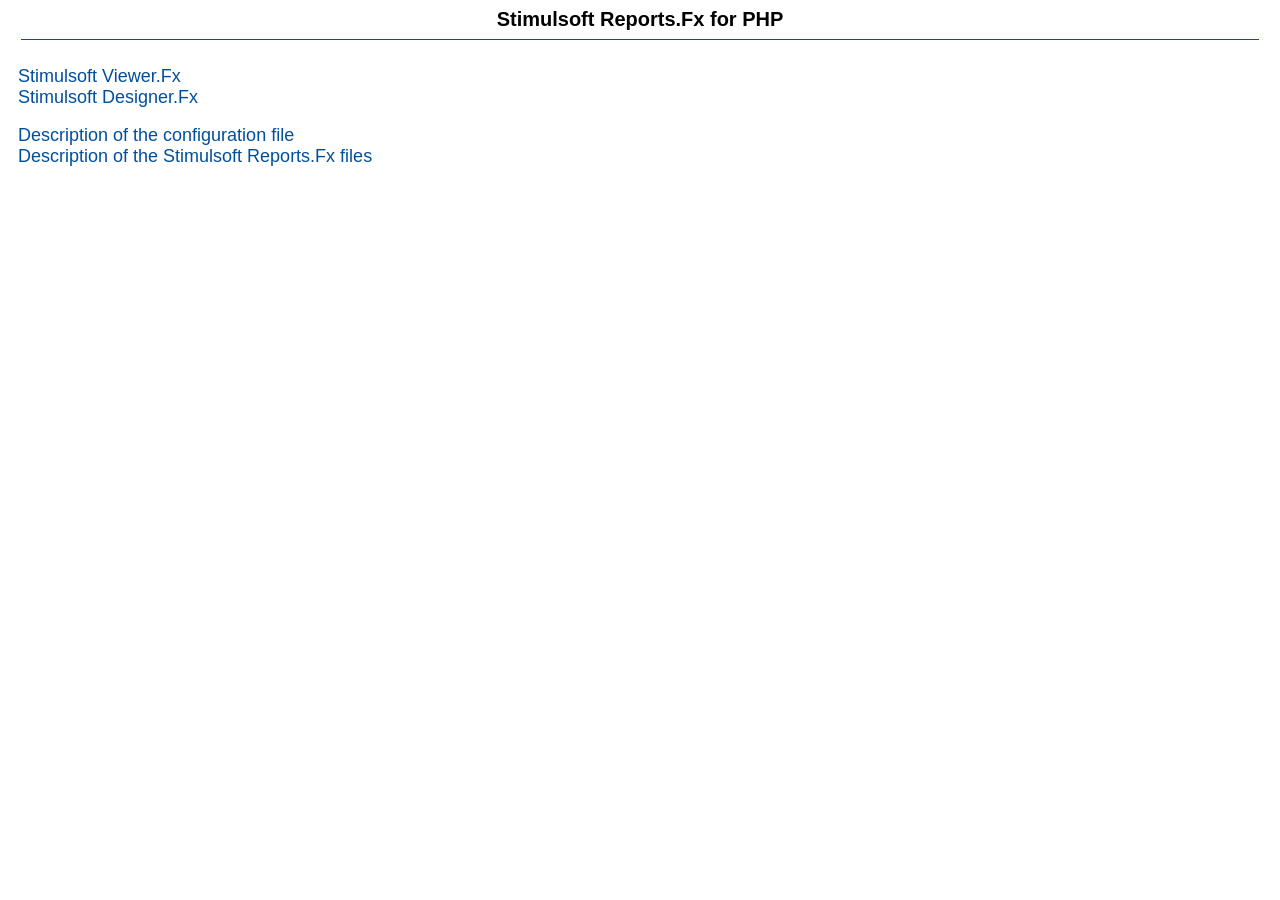
<file: app/reports/stimulrep/index.html>
<html>
<head>
	<title>Stimulsoft Reports.Fx for PHP</title>
	<link href="styles.css" type="text/css" rel="stylesheet">
</head>
<body>
	<h1>Stimulsoft Reports.Fx for PHP</h1><hr><br>

	<h2>
	<a href="viewer.html">Stimulsoft Viewer.Fx</a><br>
	<a href="designer.html">Stimulsoft Designer.Fx</a><br><br>
	<a href="config.html">Description of the configuration file</a><br>
	<a href="files.html">Description of the Stimulsoft Reports.Fx files</a><br>
	</h2>
</body>
</html>
</file>
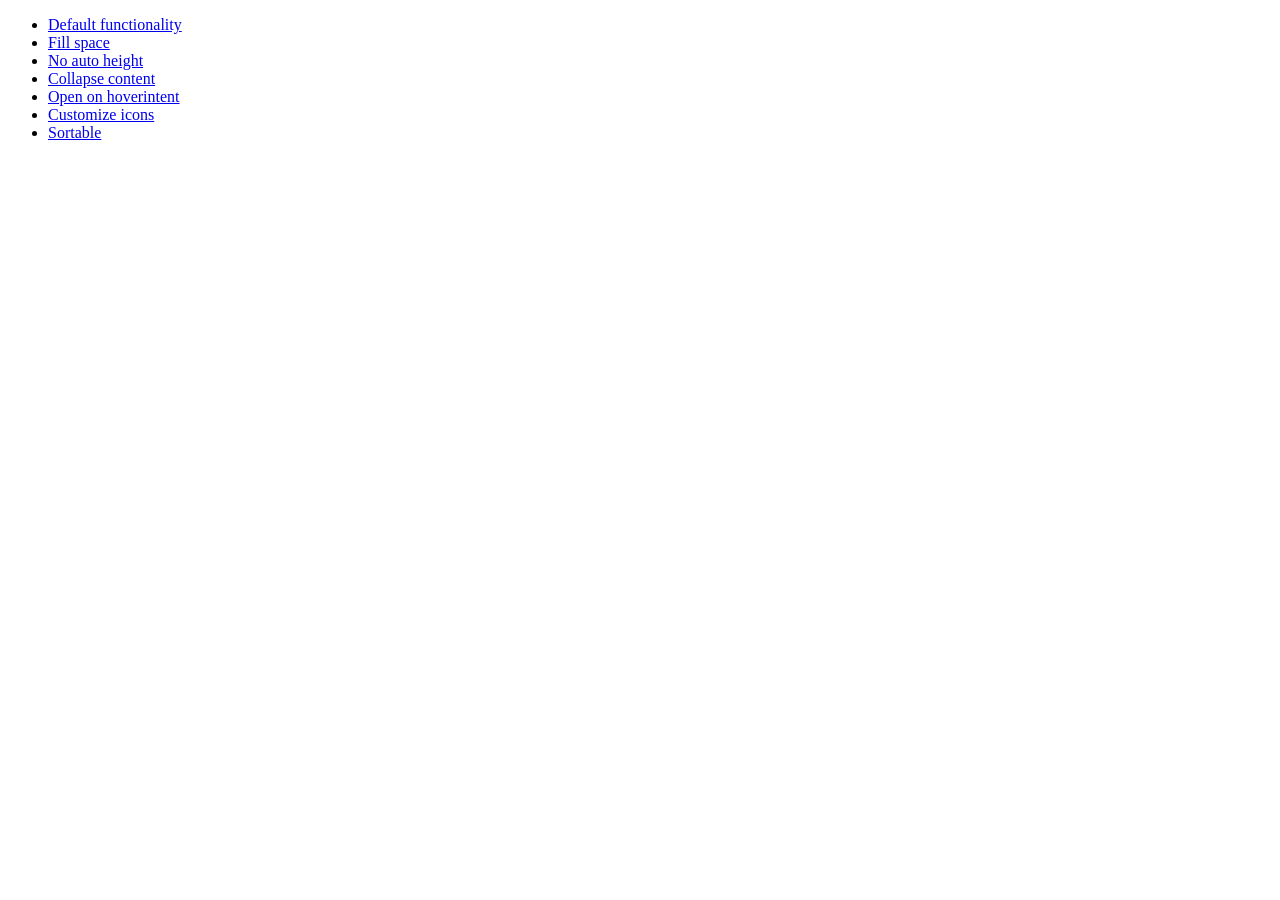
<file: jquery-ui/development-bundle/demos/accordion/index.html>
<!doctype html>
<html lang="en">
<head>
	<meta charset="utf-8">
	<title>jQuery UI Accordion Demos</title>
</head>
<body>

<ul>
	<li><a href="default.html">Default functionality</a></li>
	<li><a href="fillspace.html">Fill space</a></li>
	<li><a href="no-auto-height.html">No auto height</a></li>
	<li><a href="collapsible.html">Collapse content</a></li>
	<li><a href="hoverintent.html">Open on hoverintent</a></li>
	<li><a href="custom-icons.html">Customize icons</a></li>
	<li><a href="sortable.html">Sortable</a></li>
</ul>

</body>
</html>
</file>
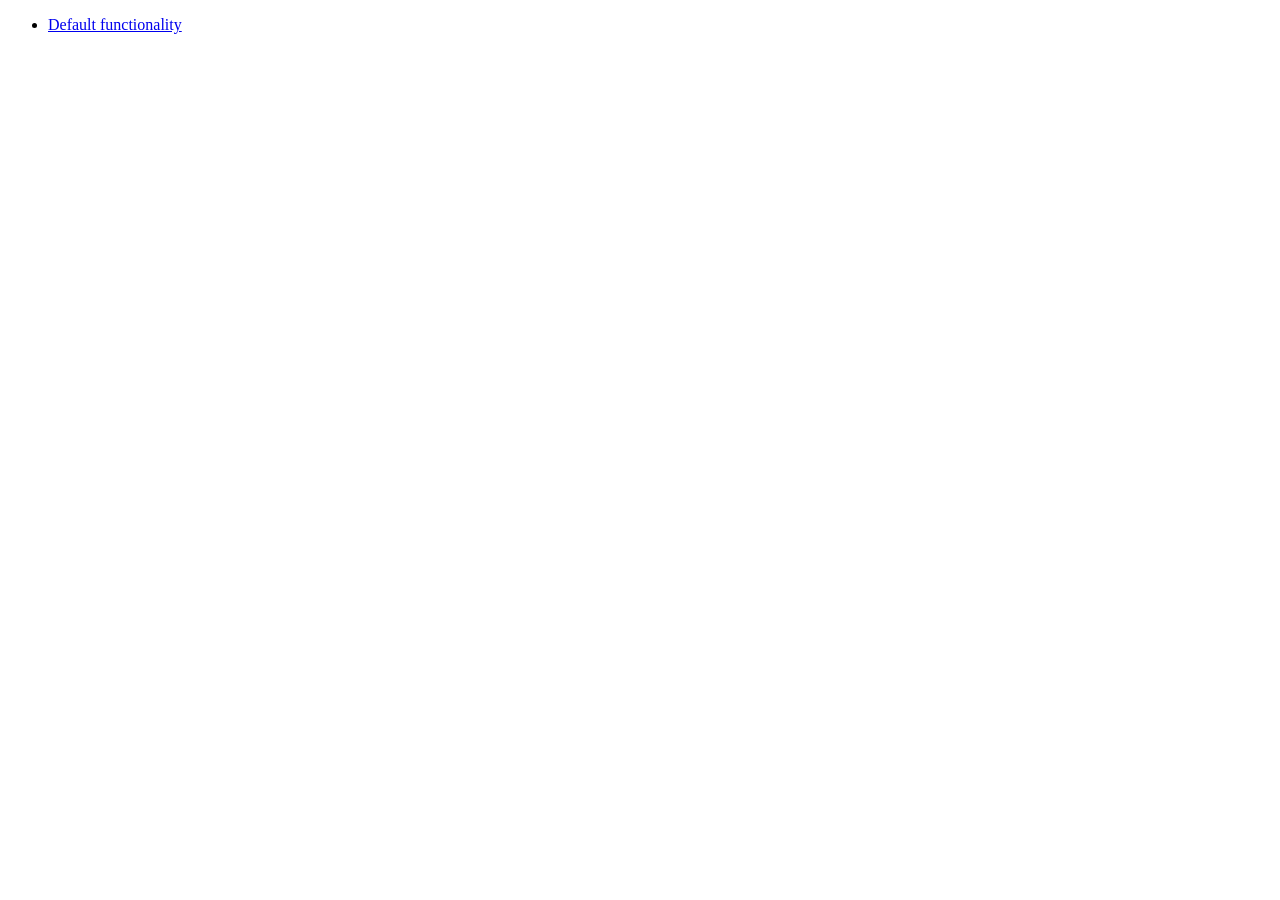
<file: jquery-ui/development-bundle/demos/addClass/index.html>
<!doctype html>
<html lang="en">
<head>
	<meta charset="utf-8">
	<title>jQuery UI Effects Demos</title>
</head>
<body>

<ul>
	<li><a href="default.html">Default functionality</a></li>
</ul>

</body>
</html>
</file>
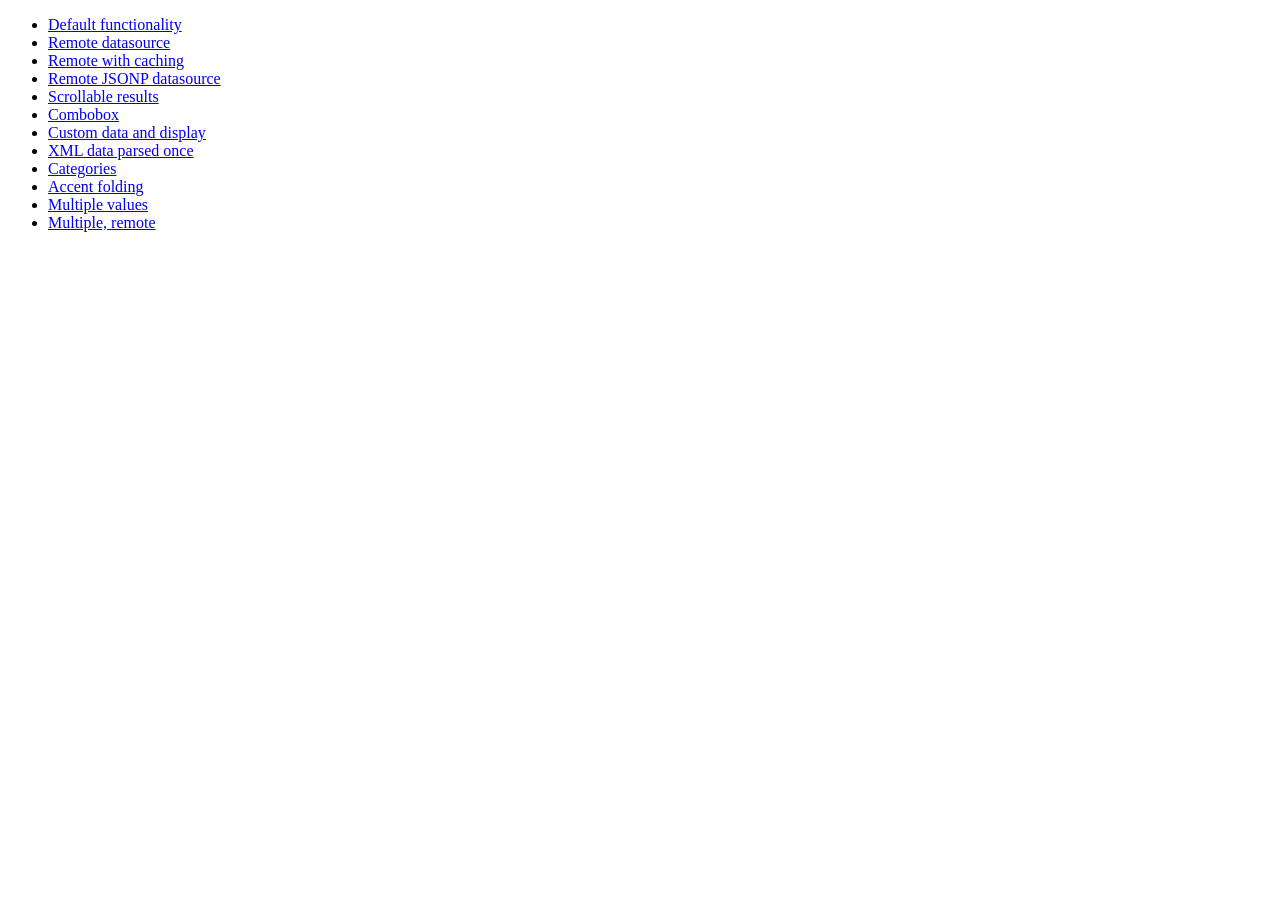
<file: jquery-ui/development-bundle/demos/autocomplete/index.html>
<!doctype html>
<html lang="en">
<head>
	<meta charset="utf-8">
	<title>jQuery UI Autocomplete Demos</title>
</head>
<body>

<ul>
	<li><a href="default.html">Default functionality</a></li>
	<li><a href="remote.html">Remote datasource</a></li>
	<li><a href="remote-with-cache.html">Remote with caching</a></li>
	<li><a href="remote-jsonp.html">Remote JSONP datasource</a></li>
	<li><a href="maxheight.html">Scrollable results</a></li>
	<li><a href="combobox.html">Combobox</a></li>
	<li><a href="custom-data.html">Custom data and display</a></li>
	<li><a href="xml.html">XML data parsed once</a></li>
	<li><a href="categories.html">Categories</a></li>
	<li><a href="folding.html">Accent folding</a></li>
	<li><a href="multiple.html">Multiple values</a></li>
	<li><a href="multiple-remote.html">Multiple, remote</a></li>
</ul>

</body>
</html>
</file>
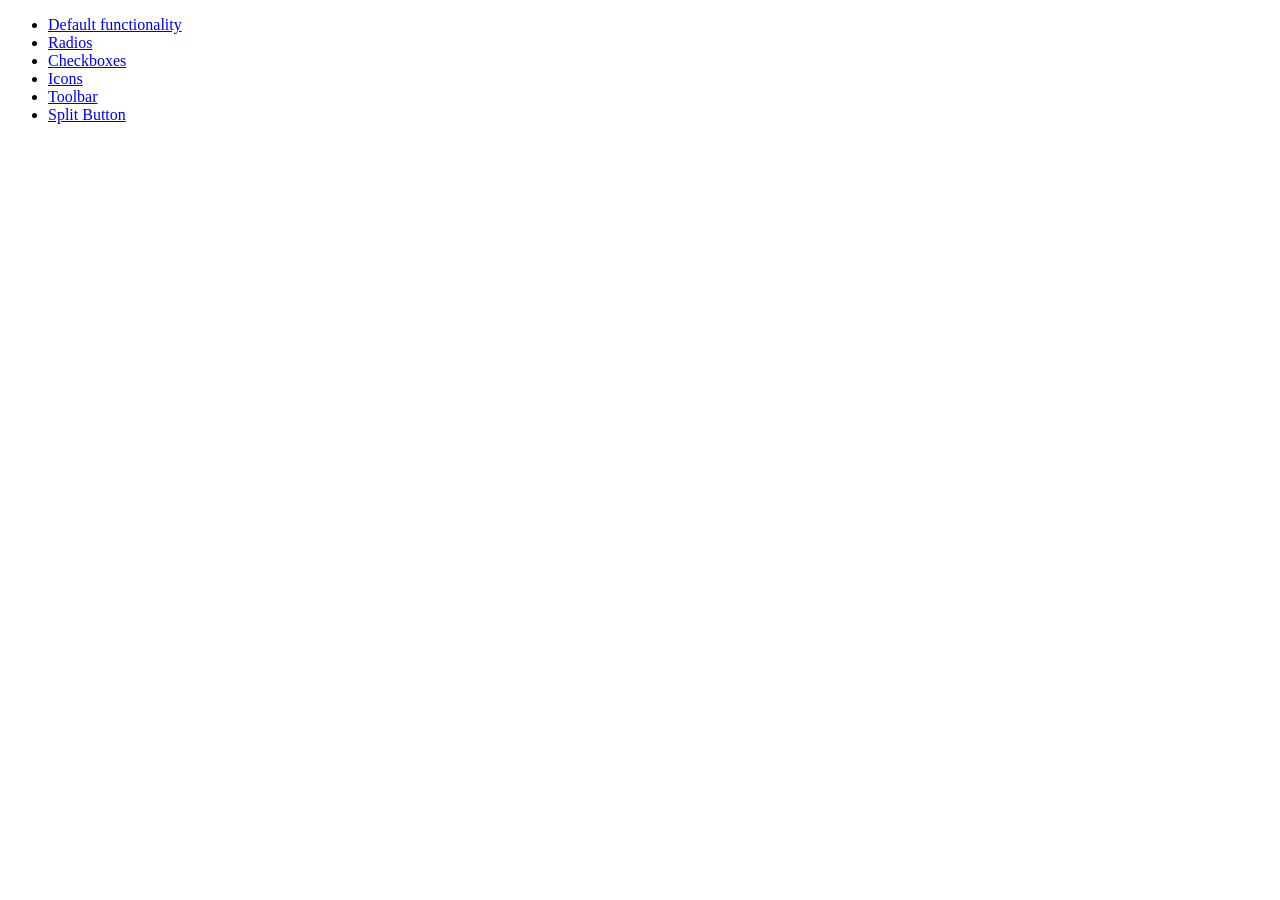
<file: jquery-ui/development-bundle/demos/button/index.html>
<!doctype html>
<html lang="en">
<head>
	<meta charset="utf-8">
	<title>jQuery UI Button Demos</title>
</head>
<body>

<ul>
	<li><a href="default.html">Default functionality</a></li>
	<li><a href="radio.html">Radios</a></li>
	<li><a href="checkbox.html">Checkboxes</a></li>
	<li><a href="icons.html">Icons</a></li>
	<li><a href="toolbar.html">Toolbar</a></li>
	<li><a href="splitbutton.html">Split Button</a></li>
</ul>

</body>
</html>
</file>
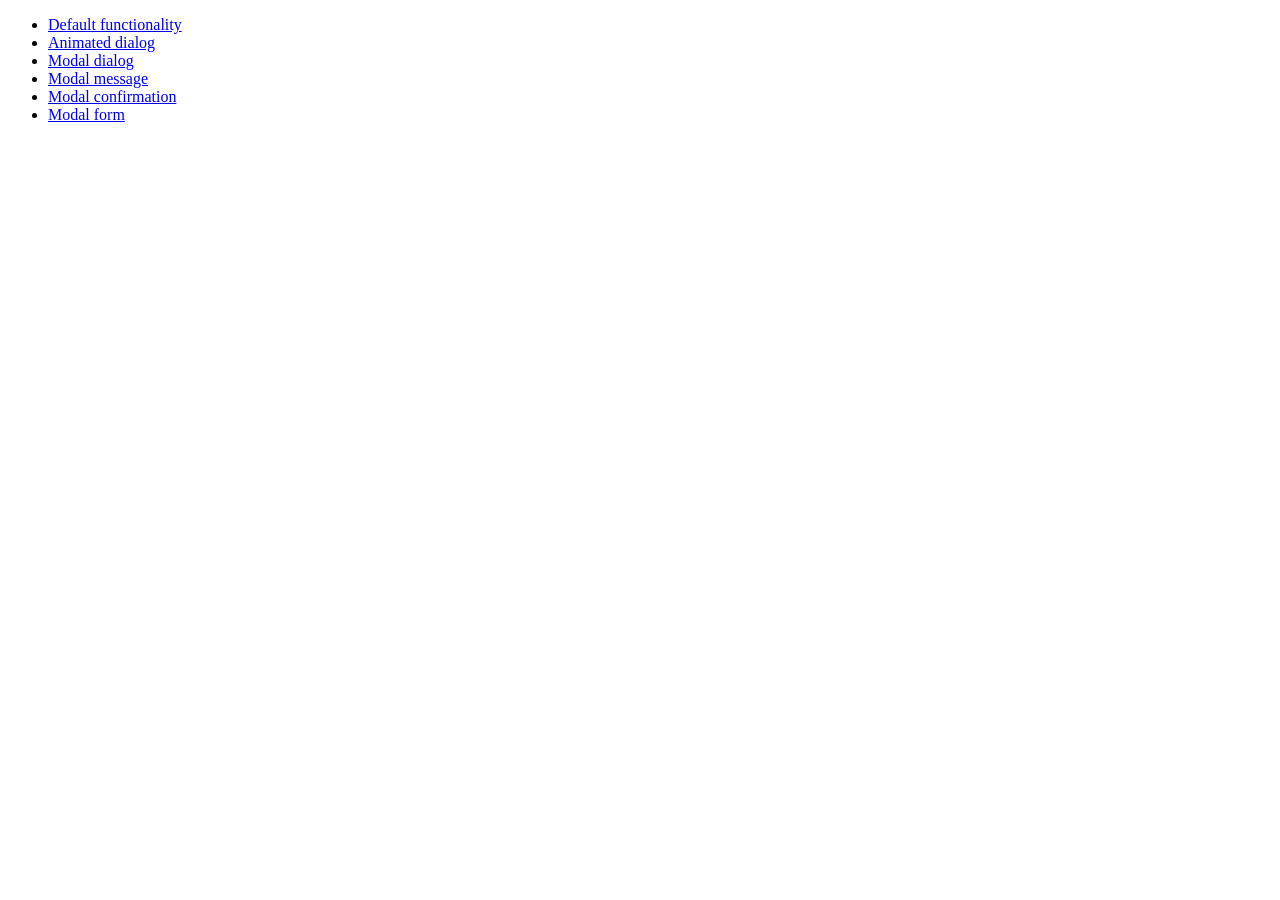
<file: jquery-ui/development-bundle/demos/dialog/index.html>
<!doctype html>
<html lang="en">
<head>
	<meta charset="utf-8">
	<title>jQuery UI Dialog Demos</title>
</head>
<body>

<ul>
	<li><a href="default.html">Default functionality</a></li>
	<li><a href="animated.html">Animated dialog</a></li>
	<li><a href="modal.html">Modal dialog</a></li>
	<li><a href="modal-message.html">Modal message</a></li>
	<li><a href="modal-confirmation.html">Modal confirmation</a></li>
	<li><a href="modal-form.html">Modal form</a></li>
</ul>

</body>
</html>
</file>
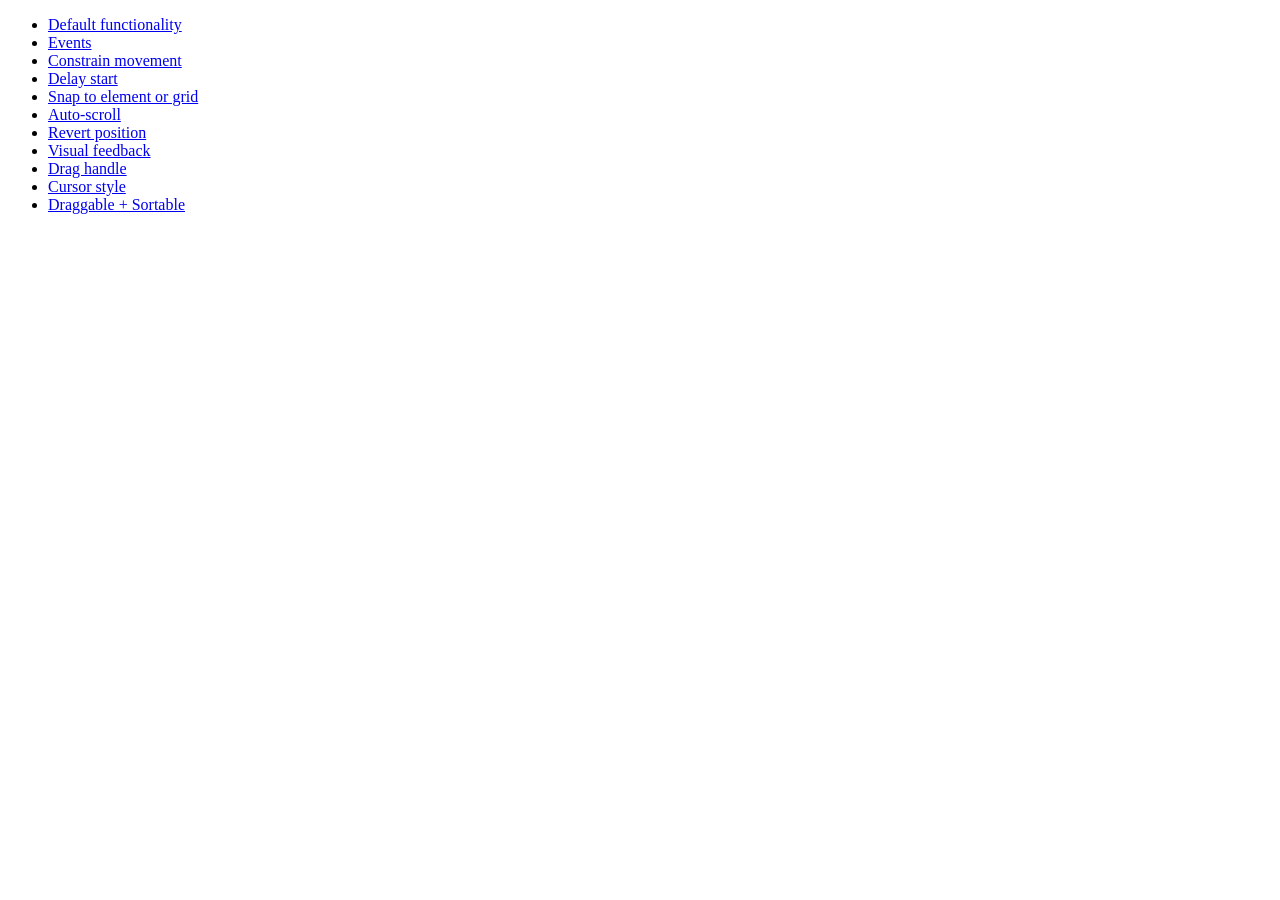
<file: jquery-ui/development-bundle/demos/draggable/index.html>
<!doctype html>
<html lang="en">
<head>
	<meta charset="utf-8">
	<title>jQuery UI Draggable Demos</title>
</head>
<body>

<ul>
	<li><a href="default.html">Default functionality</a></li>
	<li><a href="events.html">Events</a></li>
	<li><a href="constrain-movement.html">Constrain movement</a></li>
	<li><a href="delay-start.html">Delay start</a></li>
	<li><a href="snap-to.html">Snap to element or grid</a></li>
	<li><a href="scroll.html">Auto-scroll</a></li>
	<li><a href="revert.html">Revert position</a></li>
	<li><a href="visual-feedback.html">Visual feedback</a></li>
	<li><a href="handle.html">Drag handle</a></li>
	<li><a href="cursor-style.html">Cursor style</a></li>
	<li><a href="sortable.html">Draggable + Sortable</a></li>
</ul>

</body>
</html>
</file>
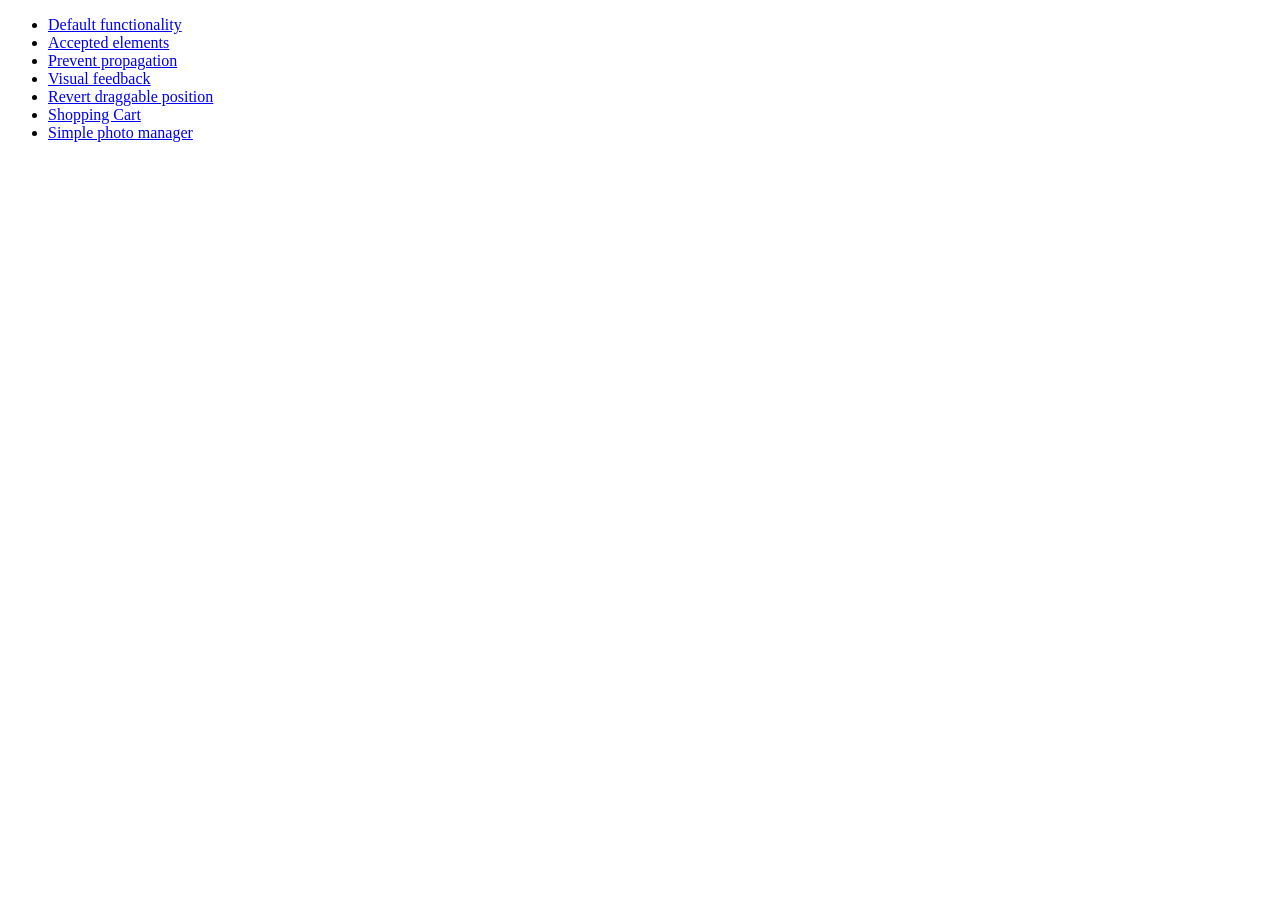
<file: jquery-ui/development-bundle/demos/droppable/index.html>
<!doctype html>
<html lang="en">
<head>
	<meta charset="utf-8">
	<title>jQuery UI Droppable Demos</title>
</head>
<body>

<ul>
	<li><a href="default.html">Default functionality</a></li>
	<li><a href="accepted-elements.html">Accepted elements</a></li>
	<li><a href="propagation.html">Prevent propagation</a></li>
	<li><a href="visual-feedback.html">Visual feedback</a></li>
	<li><a href="revert.html">Revert draggable position</a></li>
	<li><a href="shopping-cart.html">Shopping Cart</a></li>
	<li><a href="photo-manager.html">Simple photo manager</a></li>
</ul>

</body>
</html>
</file>
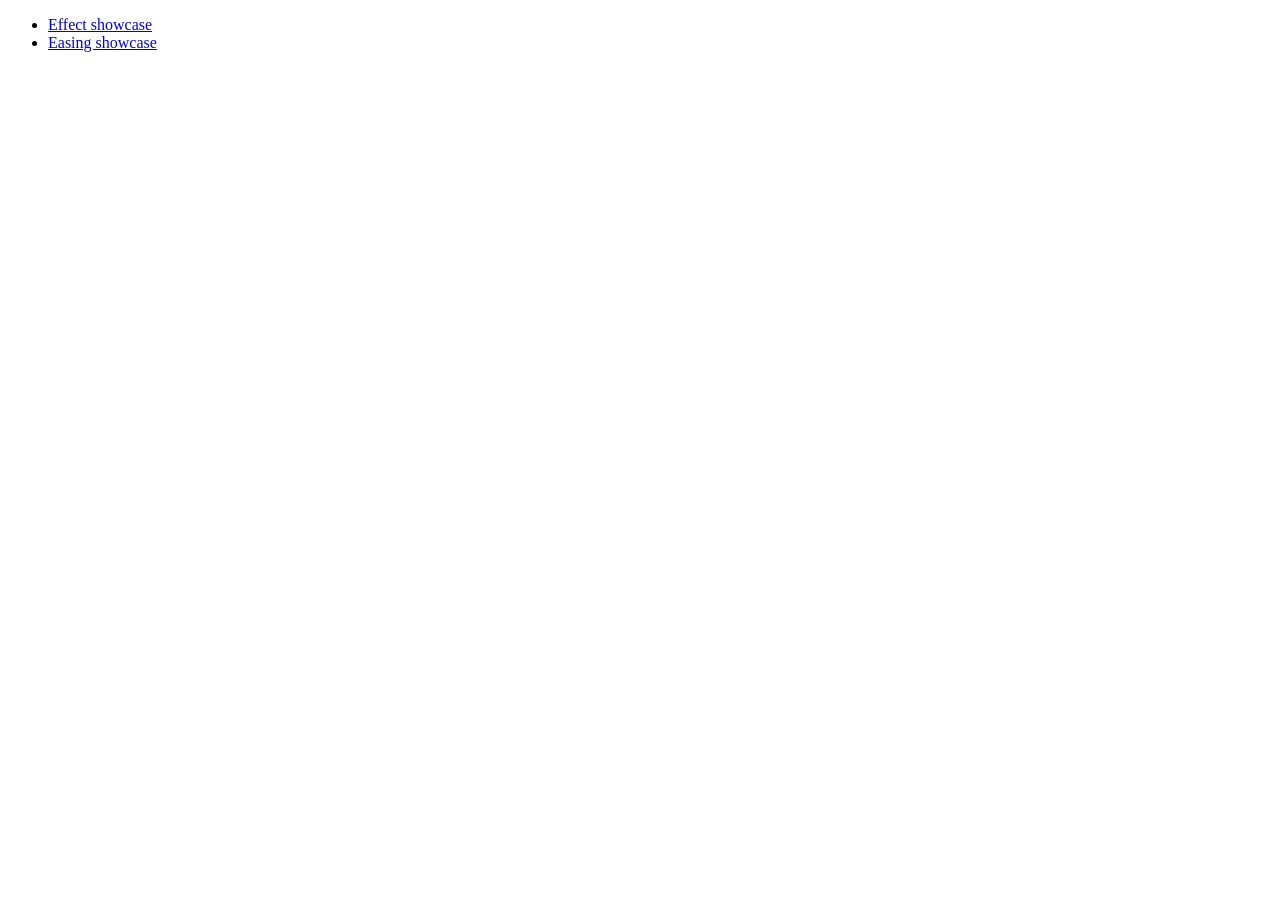
<file: jquery-ui/development-bundle/demos/effect/index.html>
<!doctype html>
<html lang="en">
<head>
	<meta charset="utf-8">
	<title>jQuery UI Effects Demos</title>
</head>
<body>

<ul>
	<li><a href="default.html">Effect showcase</a></li>
	<li><a href="easing.html">Easing showcase</a></li>
</ul>

</body>
</html>
</file>
<file: app/reports/stimulrep/styles.css>
hr {
	width: 98%;
	height: 1px;
	border: 0px;
	background-color: #004f9d;
}

h1 {
	font-family: Arial;
	font-size: 20px;
	margin: 0;
	text-align: center;
	color: #000000;
}

h2 {
	font-family: Arial;
	font-size: 15px;
	font-weight: normal;
	margin: 0px 10px 0px 10px;
	color: #606060;
	padding: 0px;
}

table.border {
	background-image: url(border.png);
	width: 100%;
	margin-bottom: 15px;
}

td.property {
	color: #208020;
	font-weight: normal;
	background-color: #f0f0f0;
	padding: 6px;
	width: 20%;
}

td.text {
	background-color: #e4e4e4;
	vertical-align: top;
	padding: 6px;
	color: #202020;
}

td.example {
	color: #202020;
	font-weight: normal;
	background-color: #f0f0f0;
	padding: 6px;
}

a {
	font-family: Arial;
	font-size: 18px;
	text-decoration: none;
	color: #004f9d;
}

a:visited {
	color: #004f9d;
}

a:hover {
  	color: #d86600;
}
</file>
